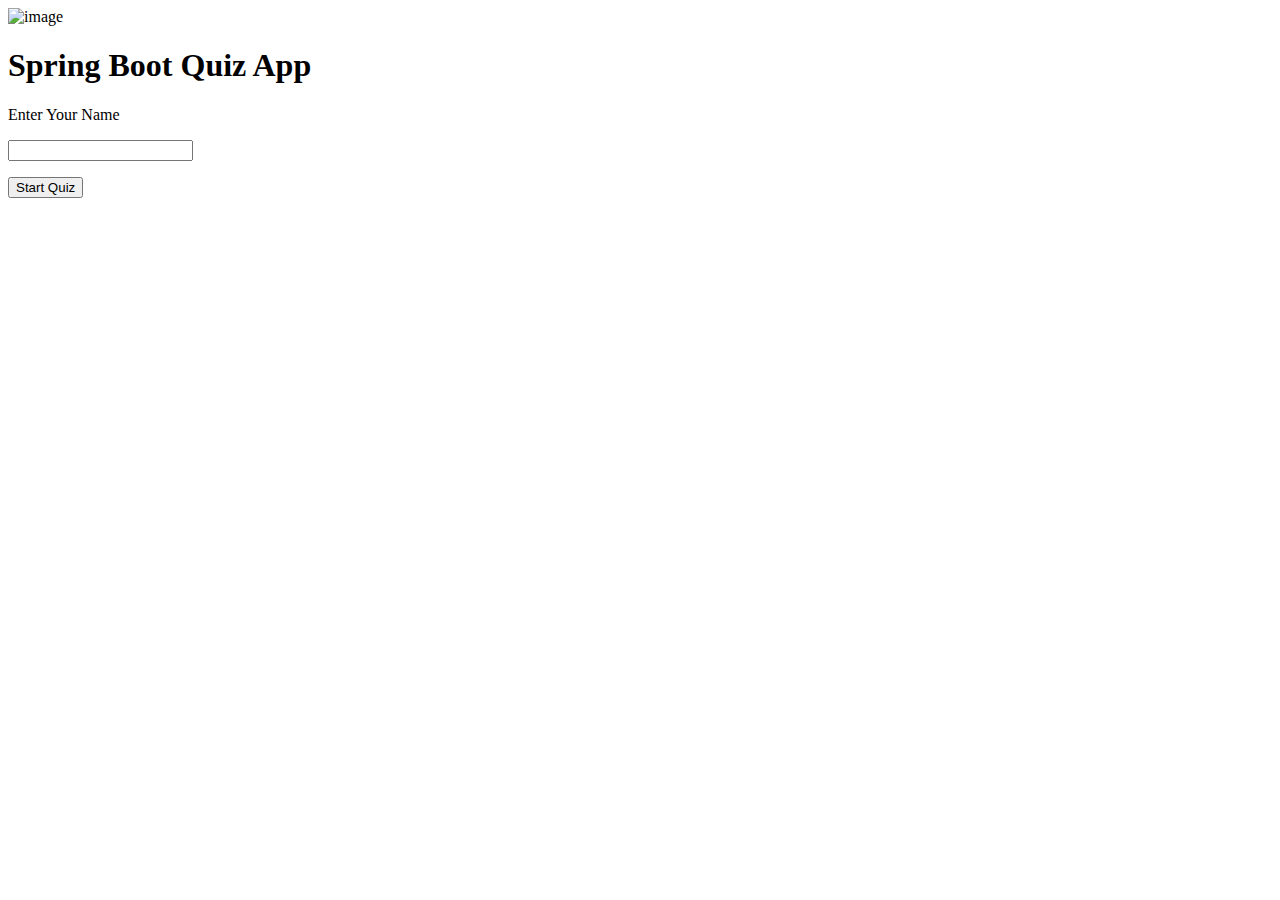
<file: src/main/resources/templates/index.html>
<!DOCTYPE html>
<html lang="en"
      xmlns="http://www.w3.org/1999/xhtml"
      xmlns:th="http://www.thymeleaf.org">
<head>
    <meta charset="UTF-8">
    <meta http-equiv="X-UA-Compatible" content="IE=edge">
    <meta name="viewport" content="width=device-width, initial-scale=1.0">
    <!-- Bootstrap CSS -->
    <link href="https://cdn.jsdelivr.net/npm/bootstrap@5.3.2/dist/css/bootstrap.min.css" rel="stylesheet" integrity="sha384-T3c6CoIi6uLrA9TneNEoa7RxnatzjcDSCmG1MXxSR1GAsXEV/Dwwykc2MPK8M2HN" crossorigin="anonymous">
    <link rel="stylesheet" th:href="@{/css/global.css}">
    <link rel="stylesheet" th:href="@{/css/index.css}">
    <title>Home Page</title>
</head>
<body>
    <!-- Importing navbar -->
    <div th:insert="navbar.html :: navbar"></div>

    <!-- Main container start -->
    <div class="container main-container py-5 px-4">
        <div class="left-container">
            <img th:src="@{/image/test.svg}" alt="image">
        </div>
        <div class="right-container">
            <h1 class="mb-5 text-center">Spring Boot Quiz App</h1>
            <form class="card bg-dark text-light py-5 px-4" action="/quiz" method="post">
                <p>Enter Your Name</p>
                <input type="text" name="username">
                <p class="warning text-danger" th:if="${warning}" th:text="${warning}"></p>
                <button class="btn btn-warning" type="submit">Start Quiz</button>
            </form>
        </div>
    </div>
    <!-- Main container end -->

    <!-- Importing footer -->
    <div th:insert="footer.html :: footer"></div>

    <!-- Bootstrap JS -->
    <script src="https://cdn.jsdelivr.net/npm/@popperjs/core@2.11.8/dist/umd/popper.min.js" integrity="sha384-I7E8VVD/ismYTF4hNIPjVp/Zjvgyol6VFvRkX/vR+Vc4jQkC+hVqc2pM8ODewa9r" crossorigin="anonymous"></script>
    <script src="https://cdn.jsdelivr.net/npm/bootstrap@5.3.2/dist/js/bootstrap.min.js" integrity="sha384-BBtl+eGJRgqQAUMxJ7pMwbEyER4l1g+O15P+16Ep7Q9Q+zqX6gSbd85u4mG4QzX+" crossorigin="anonymous"></script>
</body>
</html>
</file>
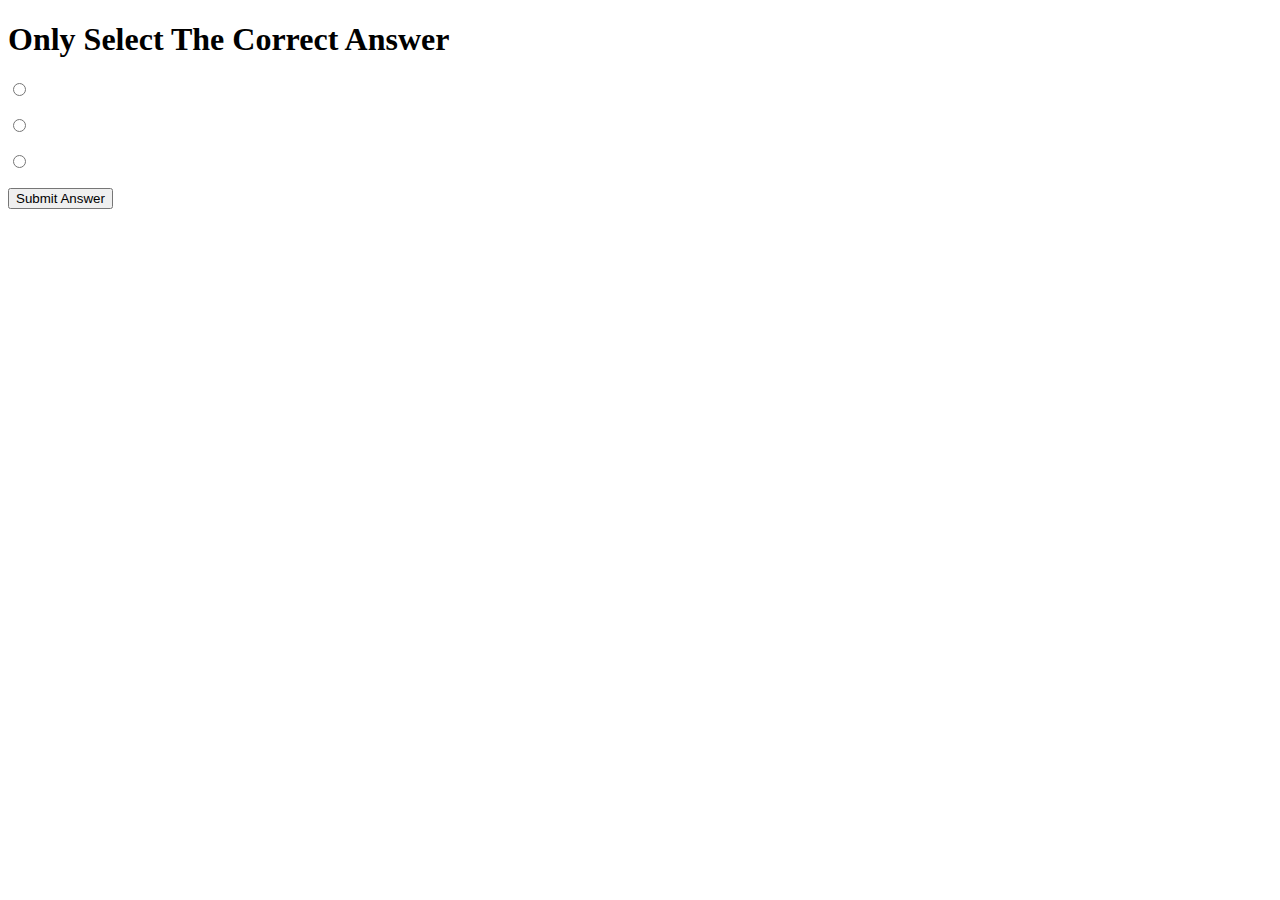
<file: src/main/resources/templates/quiz.html>
<!DOCTYPE html>
<html lang="en"
      xmlns="http://www.w3.org/1999/xhtml"
      xmlns:th="http://www.thymeleaf.org">
<head>
    <meta charset="UTF-8">
    <meta http-equiv="X-UA-Compatible" content="IE=edge">
    <meta name="viewport" content="width=device-width, initial-scale=1.0">
    <!-- Bootstrap CSS -->
    <link href="https://cdn.jsdelivr.net/npm/bootstrap@5.3.2/dist/css/bootstrap.min.css" rel="stylesheet" integrity="sha384-T3c6CoIi6uLrA9TneNEoa7RxnatzjcDSCmG1MXxSR1GAsXEV/Dwwykc2MPK8M2HN" crossorigin="anonymous">
    <link rel="stylesheet" th:href="@{/css/global.css}">
    <link rel="stylesheet" th:href="@{/css/quiz.css}">
    <title>Quiz Page</title>
</head>
<body>
    <!-- Importing navbar -->
    <div th:insert="navbar.html :: navbar"></div>

    <!-- Main container start -->
    <div class="container main-container py-5 px-4">
        <h1 class="bg-danger text-light px-4 py-2 text-center">Only Select The Correct Answer</h1>

        <form action="/submit" method="post">
            <div class="quiz-box bg-dark text-light" th:each="ques, i:${qForm.questions}">
                <p class="title text-danger" th:text="${ques.title}"></p>
                <div class="option">
                    <input type="radio" th:name="|questions[${i.index}].chose|" th:value="1">
                    <p th:text="${ques.optionA}"></p>
                </div>
                <div class="option">
                    <input type="radio" th:name="|questions[${i.index}].chose|" th:value="2">
                    <p th:text="${ques.optionB}"></p>
                </div>
                <div class="option">
                    <input type="radio" th:name="|questions[${i.index}].chose|" th:value="3">
                    <p th:text="${ques.optionC}"></p>
                </div>

                <input type="hidden" th:name="|questions[${i.index}].ans|" th:value="${ques.ans}">
            </div>
            <button class="btn btn-danger d-block mx-auto mt-3" type="submit">Submit Answer</button>
        </form>
    </div>
    <!-- Main container end -->

    <!-- Importing footer -->
    <div th:insert="footer.html :: footer"></div>

    <!-- Bootstrap JS -->
    <script src="https://cdn.jsdelivr.net/npm/@popperjs/core@2.11.8/dist/umd/popper.min.js" integrity="sha384-I7E8VVD/ismYTF4hNIPjVp/Zjvgyol6VFvRkX/vR+Vc4jQkC+hVqc2pM8ODewa9r" crossorigin="anonymous"></script>
    <script src="https://cdn.jsdelivr.net/npm/bootstrap@5.3.2/dist/js/bootstrap.min.js" integrity="sha384-BBtl+eGJRgqQAUMxJ7pMwbEyER4l1g+O15P+16Ep7Q9Q+zqX6gSbd85u4mG4QzX+" crossorigin="anonymous"></script>
</body>
</html>
</file>
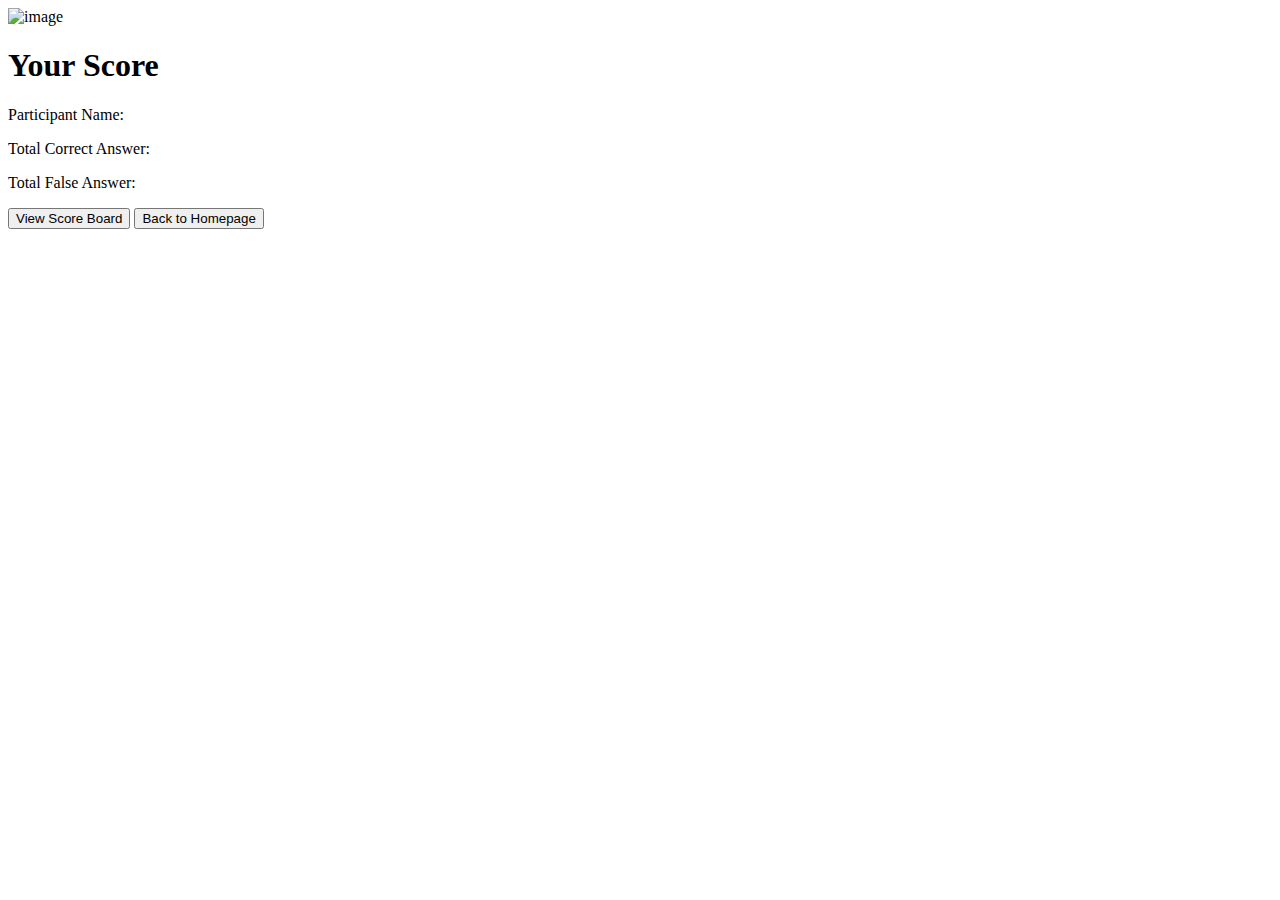
<file: src/main/resources/templates/result.html>
<!DOCTYPE html>
<html lang="en"
      xmlns="http://www.w3.org/1999/xhtml"
      xmlns:th="http://www.thymeleaf.org">
<head>
    <meta charset="UTF-8">
    <meta http-equiv="X-UA-Compatible" content="IE=edge">
    <meta name="viewport" content="width=device-width, initial-scale=1.0">
    <!-- Bootstrap CSS -->
    <link href="https://cdn.jsdelivr.net/npm/bootstrap@5.3.2/dist/css/bootstrap.min.css" rel="stylesheet" integrity="sha384-T3c6CoIi6uLrA9TneNEoa7RxnatzjcDSCmG1MXxSR1GAsXEV/Dwwykc2MPK8M2HN" crossorigin="anonymous">
    <link rel="stylesheet" th:href="@{/css/global.css}">
     <link rel="stylesheet" th:href="@{/css/result.css}">
    <title>Result Page</title>
</head>
<body>
    <!-- Importing navbar -->
    <div th:insert="navbar.html :: navbar"></div>

    <div class="container main-container py-4 px-4">
        <div class="result-card bg-dark text-light py-4 px-4">
            <img th:src="@{/image/test.svg}" alt="image">
            <h1 class="bg-danger text-light p-2 my-3 text-center">Your Score</h1>

            <div class="d-flex justify-content-center">
                <p>Participant Name:&nbsp;</p>
                <p th:text="${result.username}"></p>
            </div>

            <div class="d-flex justify-content-center">
                <p>Total Correct Answer:&nbsp;</p>
                <p th:text="${result.totalCorrect}"></p>
            </div>

            <div class="d-flex justify-content-center">
                <p>Total False Answer:&nbsp;</p>
                <p th:text="${numberOfQues} - ${result.totalCorrect}"></p>
            </div>

            <div class="d-flex justify-content-center">
                <button type="button" class="btn btn-outline-warning mx-auto" th:onclick="window.location.href='/score'">View Score Board</button>
                <button type="button" class="btn btn-outline-warning mx-auto" th:onclick="window.location.href='/'">Back to Homepage</button>
            </div>
        </div>
    </div>

    <!-- Importing footer -->
    <div th:insert="footer.html :: footer"></div>

    <!-- Bootstrap JS -->
    <script src="https://cdn.jsdelivr.net/npm/@popperjs/core@2.11.8/dist/umd/popper.min.js" integrity="sha384-I7E8VVD/ismYTF4hNIPjVp/Zjvgyol6VFvRkX/vR+Vc4jQkC+hVqc2pM8ODewa9r" crossorigin="anonymous"></script>
    <script src="https://cdn.jsdelivr.net/npm/bootstrap@5.3.2/dist/js/bootstrap.min.js" integrity="sha384-BBtl+eGJRgqQAUMxJ7pMwbEyER4l1g+O15P+16Ep7Q9Q+zqX6gSbd85u4mG4QzX+" crossorigin="anonymous"></script>
</body>
</html>
</file>
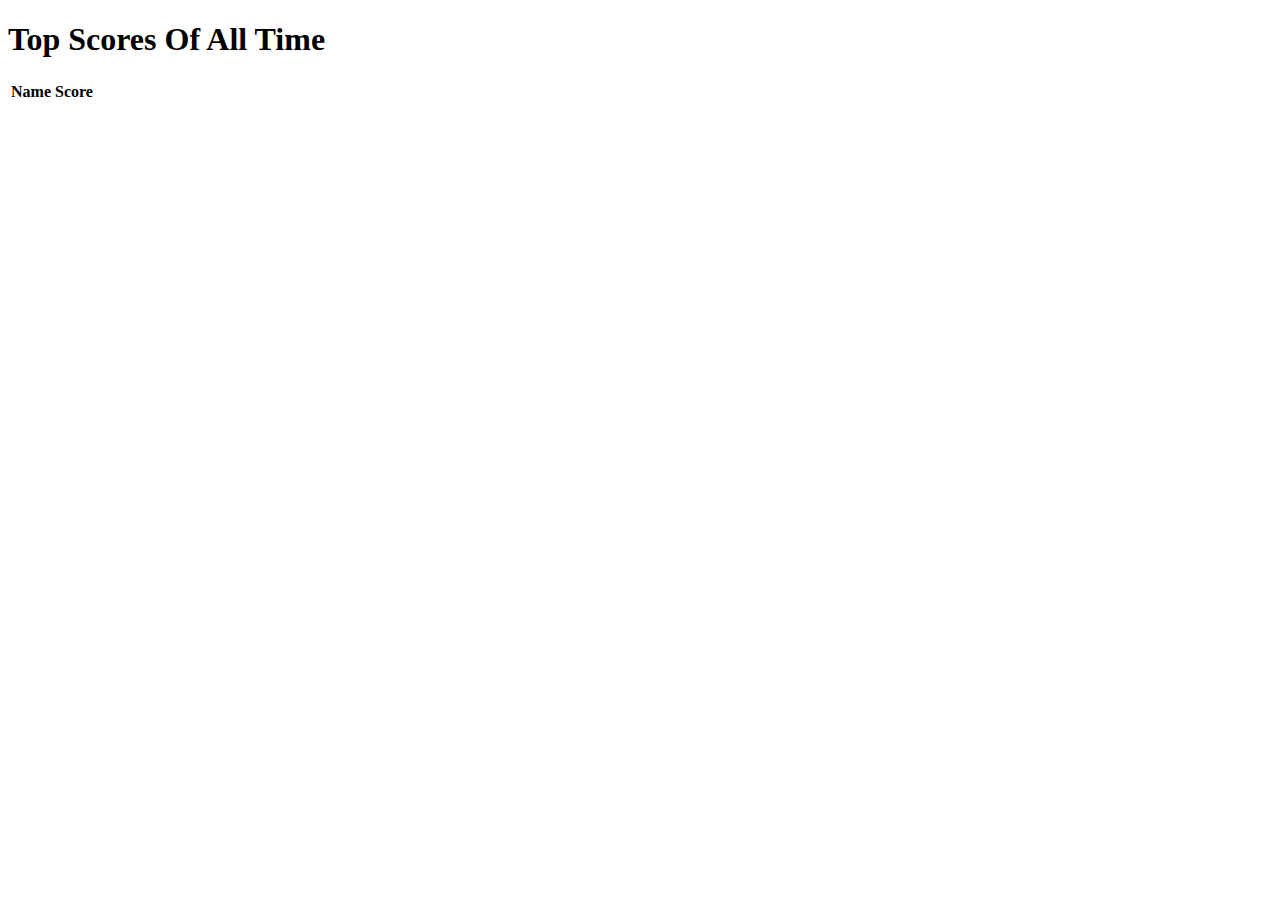
<file: src/main/resources/templates/scoreboard.html>
<!DOCTYPE html>
<html lang="en"
      xmlns="http://www.w3.org/1999/xhtml"
      xmlns:th="http://www.thymeleaf.org">
<head>
    <meta charset="UTF-8">
    <meta http-equiv="X-UA-Compatible" content="IE=edge">
    <meta name="viewport" content="width=device-width, initial-scale=1.0">
    <!-- Bootstrap CSS -->
    <link href="https://cdn.jsdelivr.net/npm/bootstrap@5.3.2/dist/css/bootstrap.min.css" rel="stylesheet" integrity="sha384-T3c6CoIi6uLrA9TneNEoa7RxnatzjcDSCmG1MXxSR1GAsXEV/Dwwykc2MPK8M2HN" crossorigin="anonymous">
    <link rel="stylesheet" th:href="@{/css/global.css}">
     <link rel="stylesheet" th:href="@{/css/scoreboard.css}">
    <title>Scoreboard Page</title>
</head>
<body>
    <!-- Importing navbar -->
    <div th:insert="navbar.html :: navbar"></div>

    <div class="container main-container py-5 px-4">
        <h1 class="bg-danger text-light text-center mb-5 mt-2">Top Scores Of All Time</h1>

        <table class="bg-dark text-white mx-auto">
            <tr>
                <th>Name</th>
                <th>Score</th>
            </tr>
            <tr th:each="score : ${sList}">
                <td th:text="${score.username}"></td>
                <td th:text="${score.totalCorrect}"></td>
            </tr>
        </table>
    </div>

    <!-- Importing footer -->
    <div th:insert="footer.html :: footer"></div>

    <!-- Bootstrap JS -->
    <script src="https://cdn.jsdelivr.net/npm/@popperjs/core@2.11.8/dist/umd/popper.min.js" integrity="sha384-I7E8VVD/ismYTF4hNIPjVp/Zjvgyol6VFvRkX/vR+Vc4jQkC+hVqc2pM8ODewa9r" crossorigin="anonymous"></script>
    <script src="https://cdn.jsdelivr.net/npm/bootstrap@5.3.2/dist/js/bootstrap.min.js" integrity="sha384-BBtl+eGJRgqQAUMxJ7pMwbEyER4l1g+O15P+16Ep7Q9Q+zqX6gSbd85u4mG4QzX+" crossorigin="anonymous"></script>
</body>
</html>
</file>
